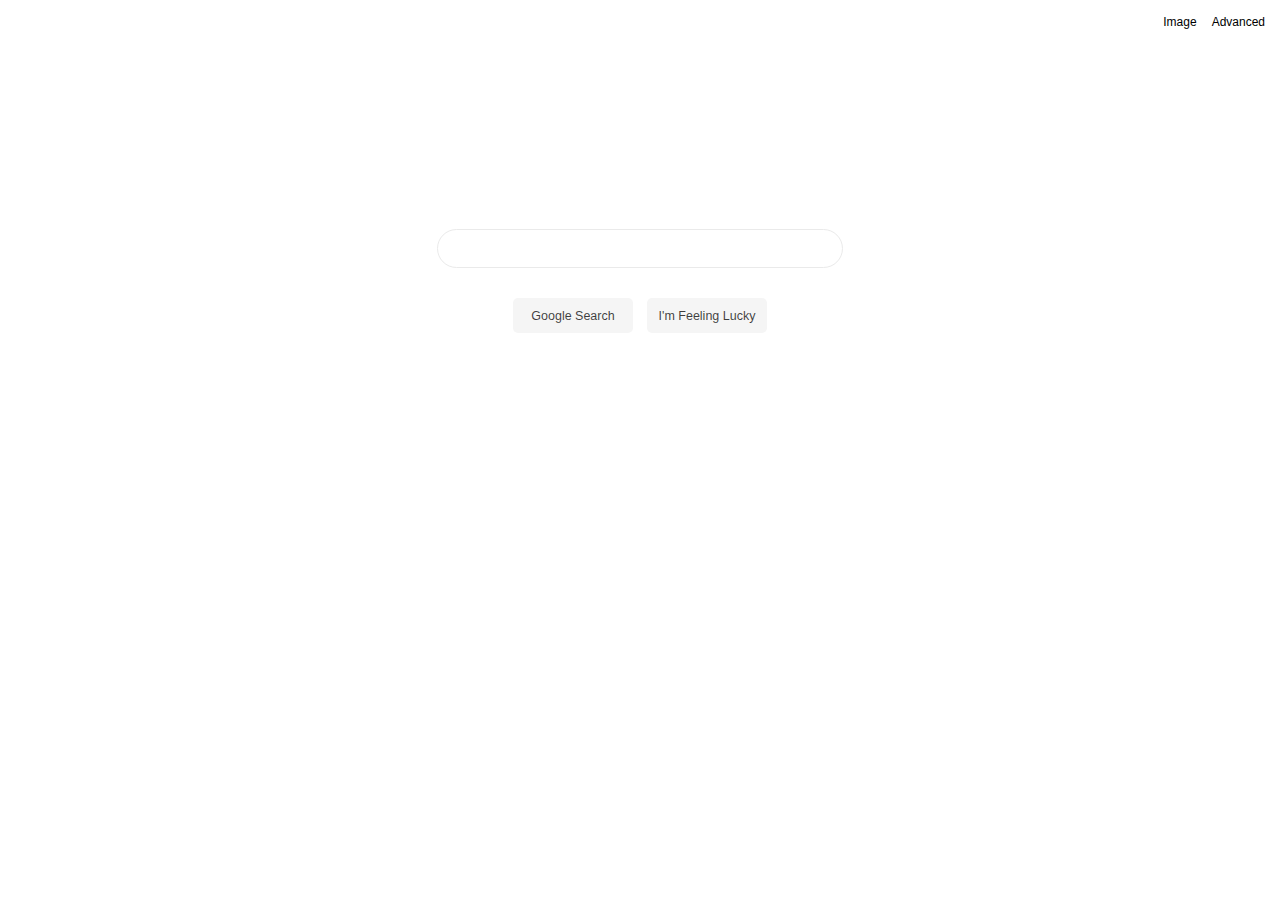
<file: index.html>
<!DOCTYPE html>
<html lang="en">
    <head>
        <title>Search</title> 
            <link rel="stylesheet" href="style.css">   
    </head>
    <body>
        <div id="toplink">
            <a href="images.html">Image</a>
            <a href="advanced.html">Advanced</a>
        </div>
        <form action="https://google.com/search" method="GET"> 
          <input type="hidden" name="sitesearch" />
          <div class="position"> 
              <input id="bar" style="outline: 0px;" name="q" type="text"/>
          </div>
          <div class="position" >
              <input id="btn" name="button" type="submit" value="Google Search"/>
              <button id="btn1" onclick="loaction.href='https://www.facebook.com/doodles/';" >I'm Feeling Lucky</button>
            </div>
        </form>
    </body>
</html>
</file>
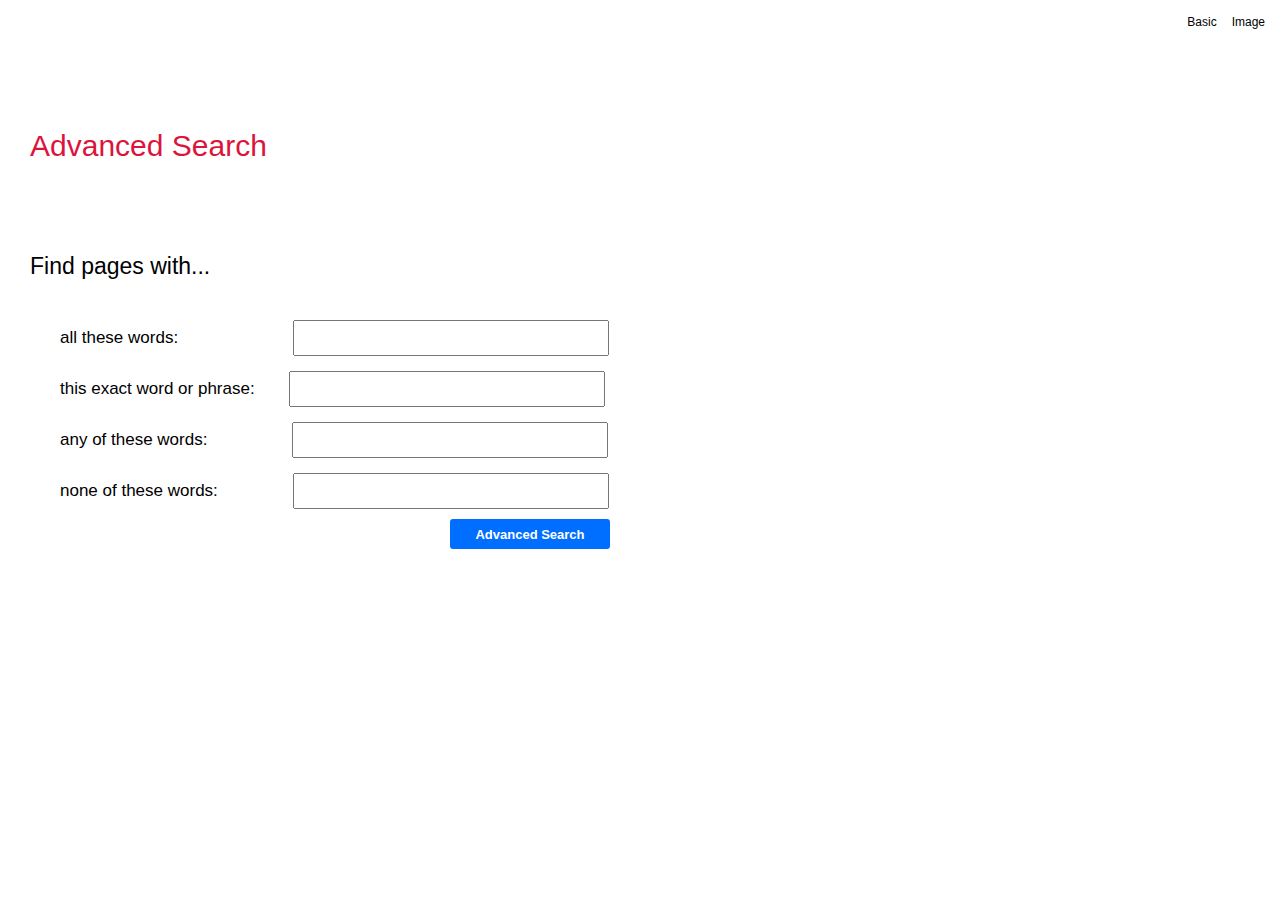
<file: advanced.html>
<!DOCTYPE html>
<html lang="en">
  <head>
  <title>Search</title> 
  <link rel="stylesheet" href="style.css">   
  </head>
  <body>
</div>
<div id="toplink">
  <a href="index.html">Basic</a>
  <a href="images.html">Image</a>
</div>
    <a id="title1" type="text">Advanced Search</a> 
    <a id="title2" type="text">Find pages with...</a> 
     <form action="https://google.com/search?q" method="GET">
     <div class="field">
        <a type="text">all these words:</a>
        <input style="margin-top: 25px; margin-left:110px;"class="bar" name="q" type="text" />
     </div>
     <div class="field">
        <a type="text">this exact word or phrase:</a>
        <input style="margin-left:30px;"class="bar" name="q" type="text" />
     </div>
     <div class="field">
        <a type="text">any of these words:</a>
        <input style="margin-left: 80px;" class="bar" name="q" type="text" />
     </div>
     <div class="field">
        <a type="text">none of these words:</a>
        <input style="margin-left: 70px;" class="bar" name="q" type="text" /> 
     </div>
      <div>
        <input id="btn_adv" style=" width: 160px;" name="button" type="submit" value="Advanced Search"/>
    </form>
  </body>
</html>
</file>
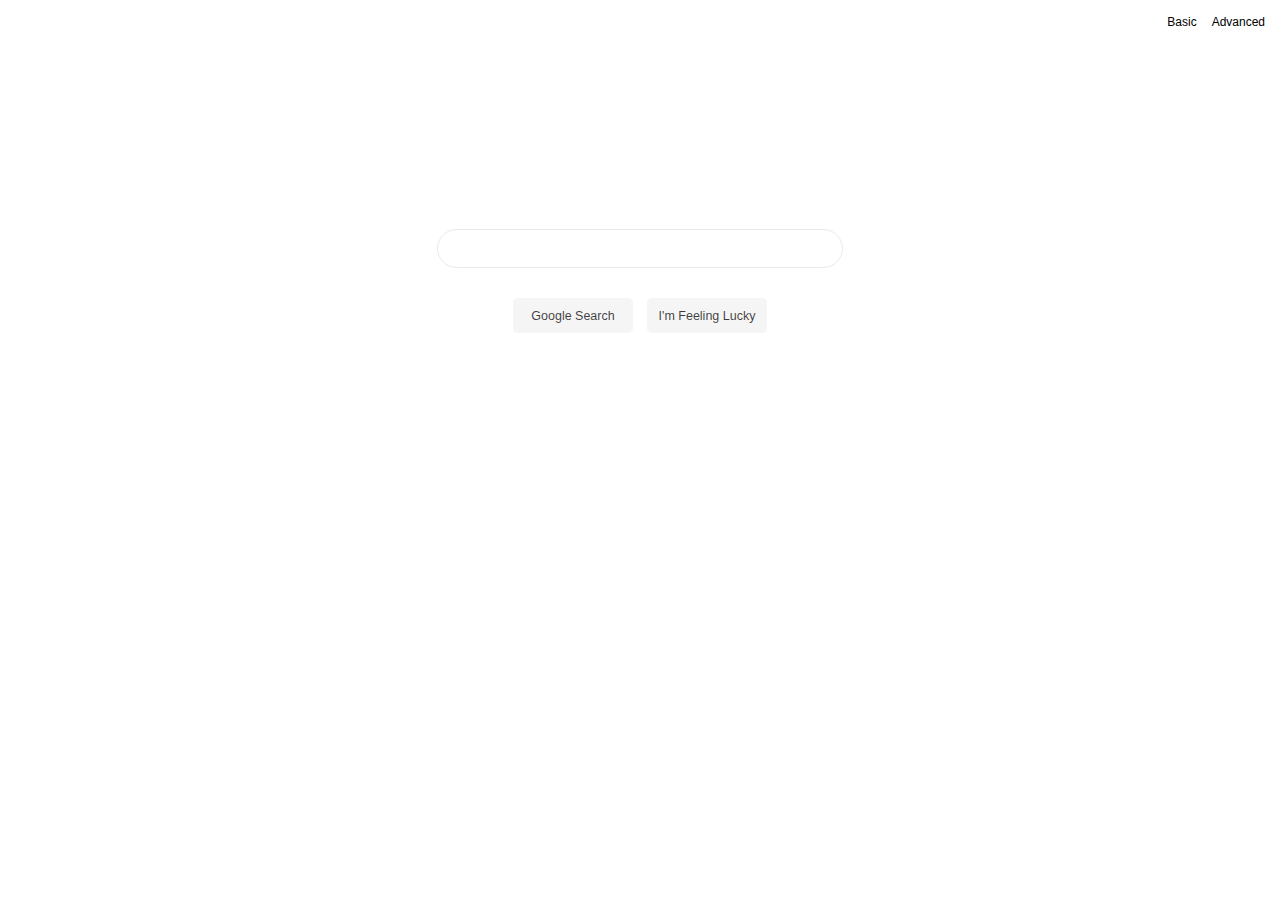
<file: images.html>
<!DOCTYPE html>
<html lang="en">
    <head>
        <title>Search</title> 
            <link rel="stylesheet" href="style.css">   
    </head>
    <body>
        <div id="toplink">
            <a href="index.html">Basic</a>
            <a href="advanced.html">Advanced</a>
        </div>
        <form action="https://google.com/images" method="GET"> 
            <input type="hidden" name="sitesearch"/>
            <div class="position"> 
                <input id="bar" style="outline: 0px;" name="q" type="text"/>
            </div>
            <div class="position" >
                <input id="btn" name="button" type="submit" value="Google Search"/>
                <input id="btn1" name="button" type="submit" value="I'm Feeling Lucky"/>
            </div>

        </form>
    </body>
</html>
</file>
<file: style.css>
body{
  margin: 0;
}
#toplink{
  display: flex;
  justify-content: flex-end;
  margin-left: 200px;
  font-size: 13px;
  font-family: Arial, Helvetica, sans-serif
}
#toplink a{
  margin-right: 15px;
  margin-top: 15px;
  font-size: 12px;
  text-decoration: none;
  color: black;
}
#toplink a:hover{
  color: rgba(0, 0, 0, 0.822);
  text-decoration: underline;
} 
#title1{
  display: flex;
  margin-left: 30px;
  margin-top: 100px;
  color: crimson;
  font-size: 30px;
  font-family: Arial, Helvetica, sans-serif;
}
#title2{
  display: flex;
  margin-left: 30px;
  margin-top: 90px;
  font-size: 23px;
  color: black;
  font-family: Arial, Helvetica, sans-serif;
}
.field{
  margin-top: 15px;
  margin-left: 60px;
  color: black;
  font-size: 17px;
  font-family: Arial, Helvetica, sans-serif;
}
.position{
text-align: center;
}
.bar{
  padding: 6px;
  width: 300px;
  font-size: 17px;
}
#bar{
  display: flexbox;
  justify-content: center;
 width: 400px;
 margin-top: 200px;
 height: 35px;
 border-radius: 100px;
 border: none;
 border:1px solid #eaeaea;
}
#bar:hover{
    -webkit-box-shadow: 1px 1.5px 3px .5px #ccc;
}
#btn, #btn1{
  background-color: whitesmoke;
  border: none;
  margin-top: 30px;
  border-radius: 5px;
  width: 120px;
  height: 35px;
  font-size: 12.5px;
  color: rgba(0, 0, 0, 0.753);
}

#btn:hover{
  -webkit-box-shadow: 1px 1.5px 3px .5px #ccc;
}
#btn1:hover{
  -webkit-box-shadow: 1px 1.5px 3px .5px #ccc;
}

#btn1{
  margin-left: 10px;
}
#btn_adv{
  margin-left: 450px;
  margin-top: 10px;
  color: white;
  font-weight: bold;
  background-color: rgb(0, 110, 255);
  border-radius: 3px;
  outline: 0px;
  border: none;
  height: 30px;
  font-size: 13px;
}
 #btn_adv:hover{
  background-color: rgb(0, 102, 255);
 }
</file>
